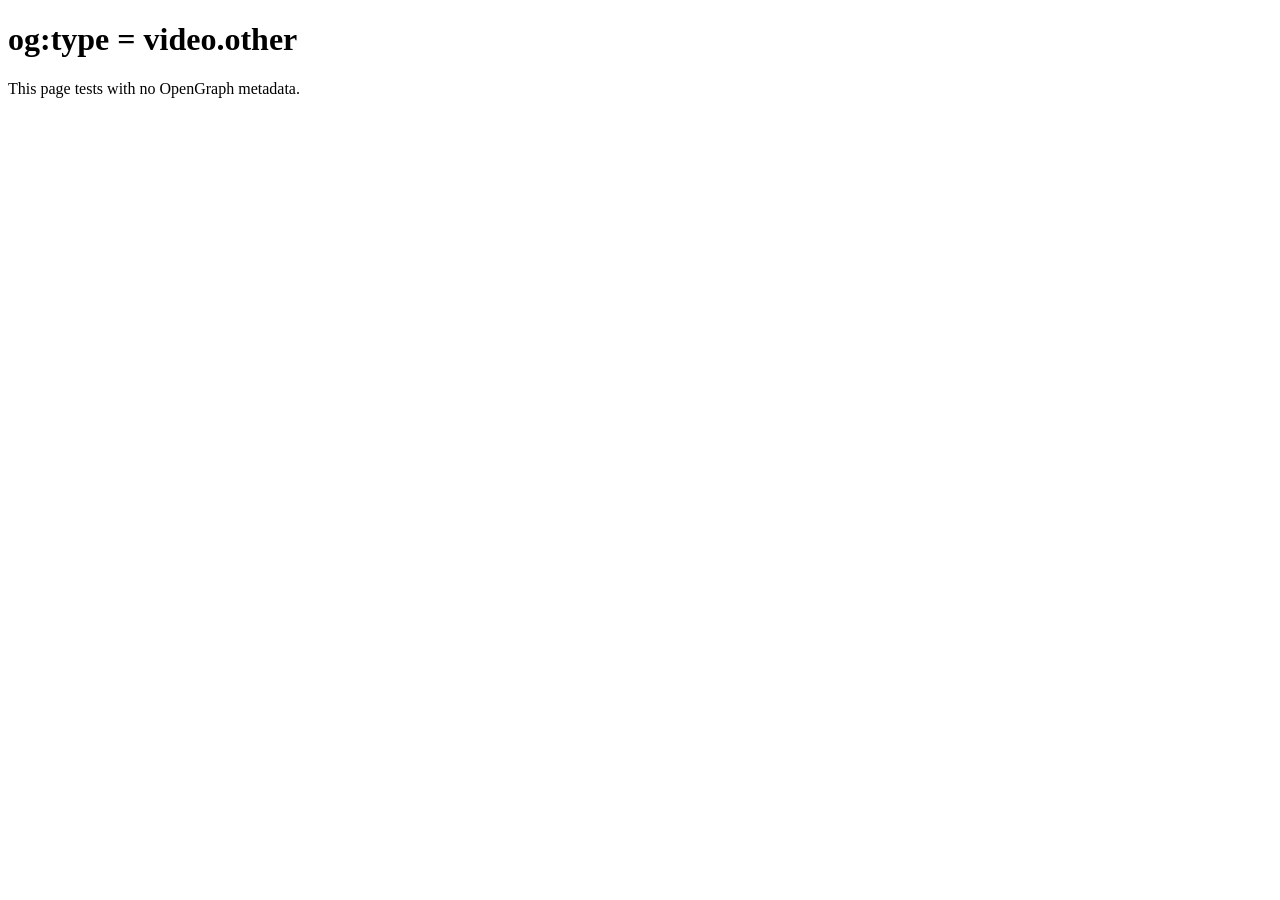
<file: packages/ReVoiceChat-CoreServer/opengraph/src/test/resources/no-og.html>
<!DOCTYPE html>
<html lang="en">
<head>
  <meta charset="UTF-8">
  <title>no OpenGraph metadata</title>
</head>
<body>
  <h1>og:type = video.other</h1>
  <p>This page tests with no OpenGraph metadata.</p>
  <pre>
  </pre>
</body>
</html>
</file>
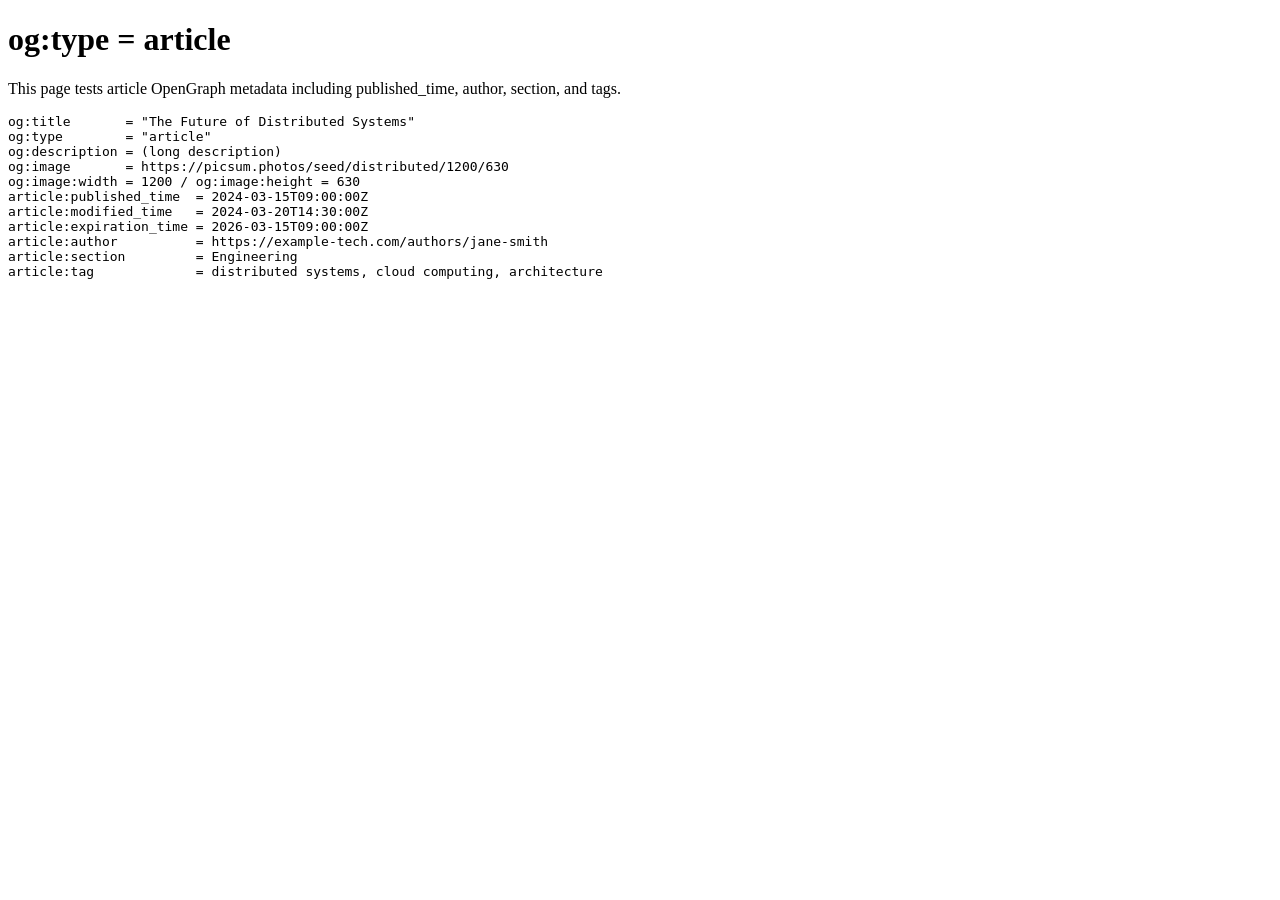
<file: packages/ReVoiceChat-CoreServer/opengraph/src/test/resources/og-article.html>
<!DOCTYPE html>
<html lang="en">
<head>
  <meta charset="UTF-8">
  <title>The Future of Distributed Systems</title>

  <!-- Basic OG -->
  <meta property="og:title" content="The Future of Distributed Systems" />
  <meta property="og:type" content="article" />
  <meta property="og:url" content="https://example-tech.com/articles/distributed-systems" />
  <meta property="og:description" content="An in-depth look at how distributed systems are evolving with edge computing, consensus algorithms, and the challenges of global-scale infrastructure." />
  <meta property="og:site_name" content="TechDepth" />
  <meta property="og:locale" content="en_US" />

  <!-- OG Image -->
  <meta property="og:image" content="https://picsum.photos/seed/distributed/1200/630" />
  <meta property="og:image:url" content="https://picsum.photos/seed/distributed/1200/630" />
  <meta property="og:image:secure_url" content="https://picsum.photos/seed/distributed/1200/630" />
  <meta property="og:image:type" content="image/jpeg" />
  <meta property="og:image:width" content="1200" />
  <meta property="og:image:height" content="630" />
  <meta property="og:image:alt" content="Abstract visualization of interconnected nodes in a distributed network" />

  <!-- Article-specific -->
  <meta property="article:published_time" content="2024-03-15T09:00:00Z" />
  <meta property="article:modified_time" content="2024-03-20T14:30:00Z" />
  <meta property="article:expiration_time" content="2026-03-15T09:00:00Z" />
  <meta property="article:author" content="https://example-tech.com/authors/jane-smith" />
  <meta property="article:section" content="Engineering" />
  <meta property="article:tag" content="distributed systems" />
  <meta property="article:tag" content="cloud computing" />
  <meta property="article:tag" content="architecture" />
</head>
<body>
  <h1>og:type = article</h1>
  <p>This page tests article OpenGraph metadata including published_time, author, section, and tags.</p>
  <pre>
og:title       = "The Future of Distributed Systems"
og:type        = "article"
og:description = (long description)
og:image       = https://picsum.photos/seed/distributed/1200/630
og:image:width = 1200 / og:image:height = 630
article:published_time  = 2024-03-15T09:00:00Z
article:modified_time   = 2024-03-20T14:30:00Z
article:expiration_time = 2026-03-15T09:00:00Z
article:author          = https://example-tech.com/authors/jane-smith
article:section         = Engineering
article:tag             = distributed systems, cloud computing, architecture
  </pre>
</body>
</html>
</file>
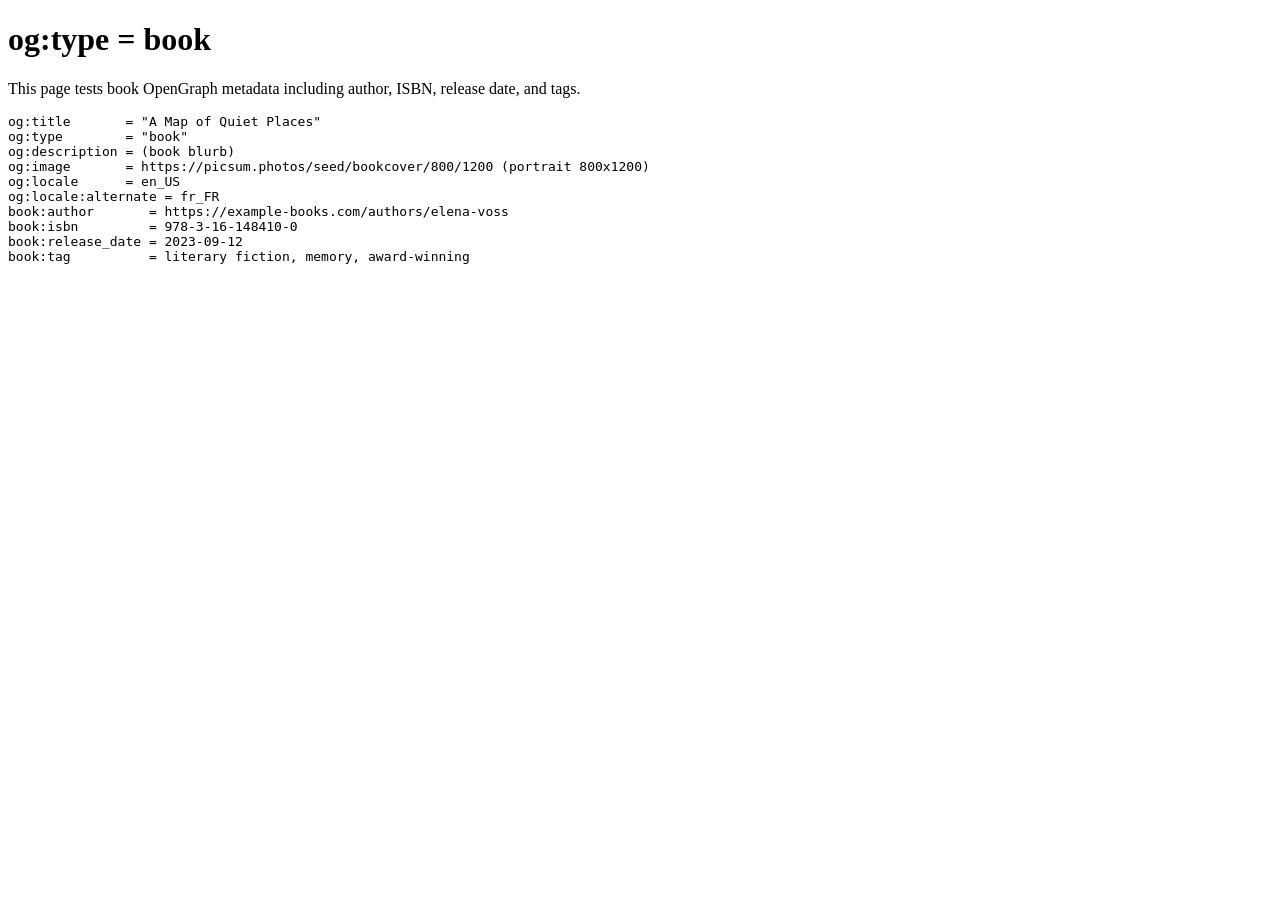
<file: packages/ReVoiceChat-CoreServer/opengraph/src/test/resources/og-book.html>
<!DOCTYPE html>
<html lang="en">
<head>
  <meta charset="UTF-8">
  <title>A Map of Quiet Places – Book by Elena Voss</title>

  <!-- Basic OG -->
  <meta property="og:title" content="A Map of Quiet Places" />
  <meta property="og:type" content="book" />
  <meta property="og:url" content="https://example-books.com/books/a-map-of-quiet-places" />
  <meta property="og:description" content="A sweeping literary novel about memory, cartography, and the spaces between words. Winner of the 2023 Northern Pen Award." />
  <meta property="og:site_name" content="PageTurner" />
  <meta property="og:locale" content="en_US" />
  <meta property="og:locale:alternate" content="fr_FR" />

  <!-- OG Image -->
  <meta property="og:image" content="https://picsum.photos/seed/bookcover/800/1200" />
  <meta property="og:image:url" content="https://picsum.photos/seed/bookcover/800/1200" />
  <meta property="og:image:secure_url" content="https://picsum.photos/seed/bookcover/800/1200" />
  <meta property="og:image:type" content="image/jpeg" />
  <meta property="og:image:width" content="800" />
  <meta property="og:image:height" content="1200" />
  <meta property="og:image:alt" content="Book cover showing a faded topographic map with a single red dot" />

  <!-- Book-specific -->
  <meta property="book:author" content="https://example-books.com/authors/elena-voss" />
  <meta property="book:isbn" content="978-3-16-148410-0" />
  <meta property="book:release_date" content="2023-09-12" />
  <meta property="book:tag" content="literary fiction" />
  <meta property="book:tag" content="memory" />
  <meta property="book:tag" content="award-winning" />
</head>
<body>
  <h1>og:type = book</h1>
  <p>This page tests book OpenGraph metadata including author, ISBN, release date, and tags.</p>
  <pre>
og:title       = "A Map of Quiet Places"
og:type        = "book"
og:description = (book blurb)
og:image       = https://picsum.photos/seed/bookcover/800/1200 (portrait 800x1200)
og:locale      = en_US
og:locale:alternate = fr_FR
book:author       = https://example-books.com/authors/elena-voss
book:isbn         = 978-3-16-148410-0
book:release_date = 2023-09-12
book:tag          = literary fiction, memory, award-winning
  </pre>
</body>
</html>
</file>
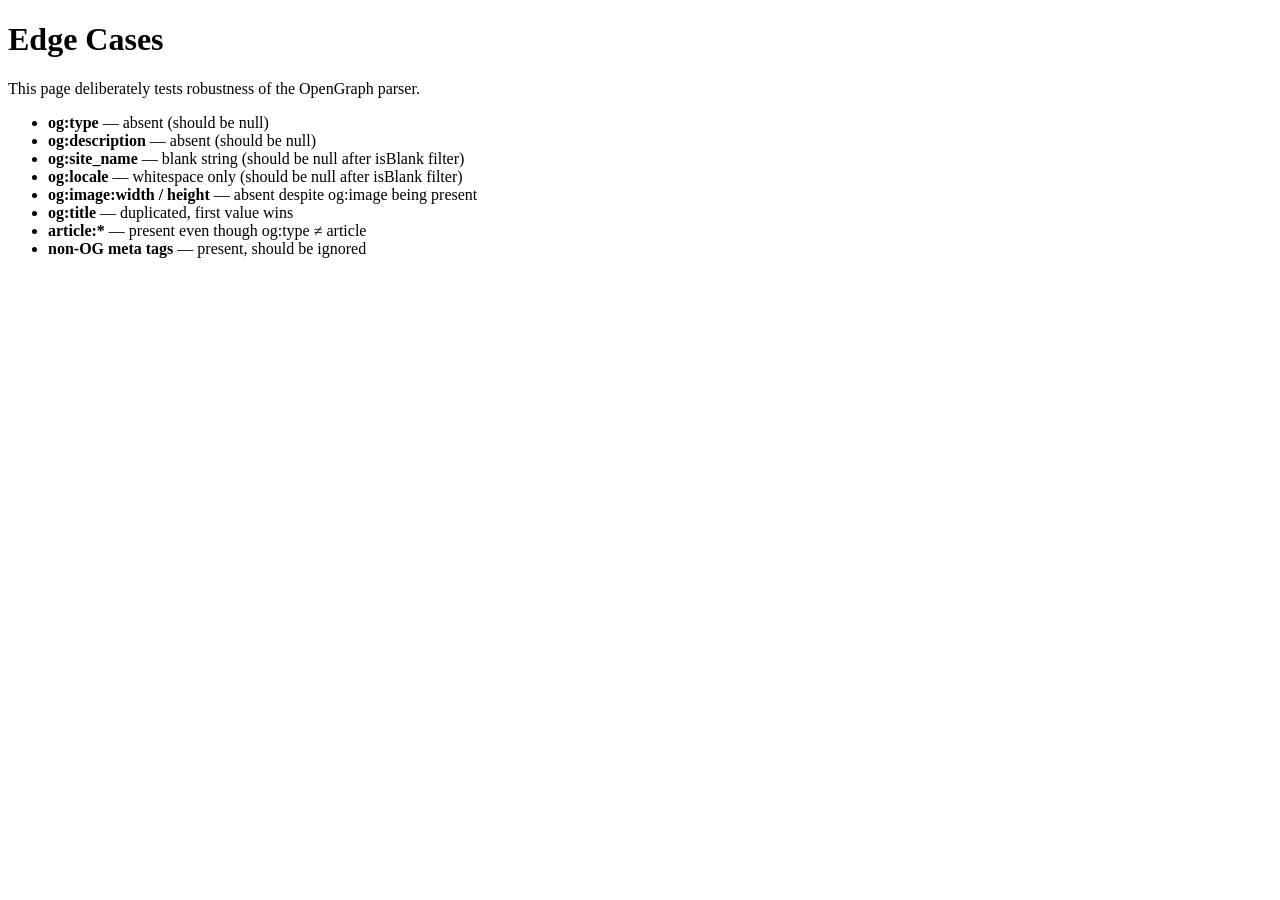
<file: packages/ReVoiceChat-CoreServer/opengraph/src/test/resources/og-edge-cases.html>
<!DOCTYPE html>
<html lang="en">
<head>
  <meta charset="UTF-8">
  <title>Edge Cases Test Page</title>

  <!-- Intentionally partial / edge-case OG data for testing robustness -->

  <!-- og:title present but og:type missing → your parser should return null for type -->
  <meta property="og:title" content="A Page With Minimal OpenGraph" />

  <!-- og:url present, og:description intentionally absent -->
  <meta property="og:url" content="https://example-edge.com/minimal" />

  <!-- og:image with no sub-properties (width/height/alt all missing) -->
  <meta property="og:image" content="https://picsum.photos/seed/edge/600/300" />

  <!-- og:site_name is blank → your getMeta filter(!isBlank) should return null -->
  <meta property="og:site_name" content="" />

  <!-- og:locale is whitespace only → should also be filtered out -->
  <meta property="og:locale" content="   " />

  <!-- A non-OG meta tag mixed in, should be ignored -->
  <meta name="description" content="This is a standard HTML meta description, not OG." />
  <meta name="author" content="Test Author" />

  <!-- Duplicate og:title — parser should pick the first -->
  <meta property="og:title" content="DUPLICATE TITLE — should not appear" />

  <!-- og:image:alt is present but og:image:width / og:image:height are absent -->
  <meta property="og:image:alt" content="A placeholder image for edge case testing" />

  <!-- article tags present even though og:type is not article — tests that your parser still reads them -->
  <meta property="article:author" content="https://example-edge.com/authors/ghost" />
  <meta property="article:tag" content="edge-case" />
</head>
<body>
  <h1>Edge Cases</h1>
  <p>This page deliberately tests robustness of the OpenGraph parser.</p>
  <ul>
    <li><strong>og:type</strong> — absent (should be null)</li>
    <li><strong>og:description</strong> — absent (should be null)</li>
    <li><strong>og:site_name</strong> — blank string (should be null after isBlank filter)</li>
    <li><strong>og:locale</strong> — whitespace only (should be null after isBlank filter)</li>
    <li><strong>og:image:width / height</strong> — absent despite og:image being present</li>
    <li><strong>og:title</strong> — duplicated, first value wins</li>
    <li><strong>article:*</strong> — present even though og:type ≠ article</li>
    <li><strong>non-OG meta tags</strong> — present, should be ignored</li>
  </ul>
</body>
</html>
</file>
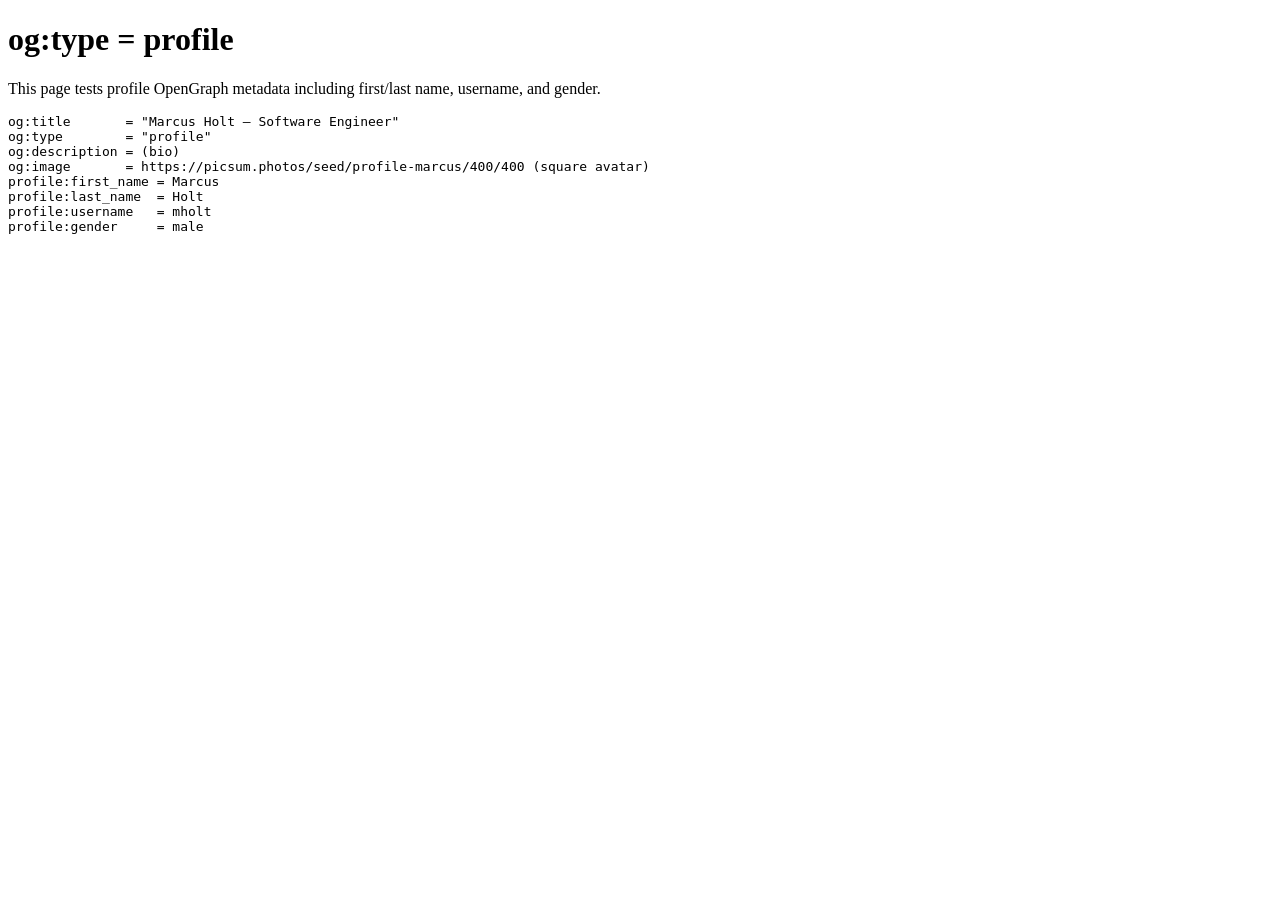
<file: packages/ReVoiceChat-CoreServer/opengraph/src/test/resources/og-profile.html>
<!DOCTYPE html>
<html lang="en">
<head>
  <meta charset="UTF-8">
  <title>Marcus Holt – Software Engineer</title>

  <!-- Basic OG -->
  <meta property="og:title" content="Marcus Holt – Software Engineer" />
  <meta property="og:type" content="profile" />
  <meta property="og:url" content="https://example-profiles.com/u/mholt" />
  <meta property="og:description" content="Open source contributor, distributed systems enthusiast, and occasional blogger. Building things at the intersection of reliability and speed." />
  <meta property="og:site_name" content="DevProfiles" />
  <meta property="og:locale" content="en_US" />

  <!-- OG Image (avatar, square) -->
  <meta property="og:image" content="https://picsum.photos/seed/profile-marcus/400/400" />
  <meta property="og:image:url" content="https://picsum.photos/seed/profile-marcus/400/400" />
  <meta property="og:image:secure_url" content="https://picsum.photos/seed/profile-marcus/400/400" />
  <meta property="og:image:type" content="image/jpeg" />
  <meta property="og:image:width" content="400" />
  <meta property="og:image:height" content="400" />
  <meta property="og:image:alt" content="Profile photo of Marcus Holt" />

  <!-- Profile-specific -->
  <meta property="profile:first_name" content="Marcus" />
  <meta property="profile:last_name" content="Holt" />
  <meta property="profile:username" content="mholt" />
  <meta property="profile:gender" content="male" />
</head>
<body>
  <h1>og:type = profile</h1>
  <p>This page tests profile OpenGraph metadata including first/last name, username, and gender.</p>
  <pre>
og:title       = "Marcus Holt – Software Engineer"
og:type        = "profile"
og:description = (bio)
og:image       = https://picsum.photos/seed/profile-marcus/400/400 (square avatar)
profile:first_name = Marcus
profile:last_name  = Holt
profile:username   = mholt
profile:gender     = male
  </pre>
</body>
</html>
</file>
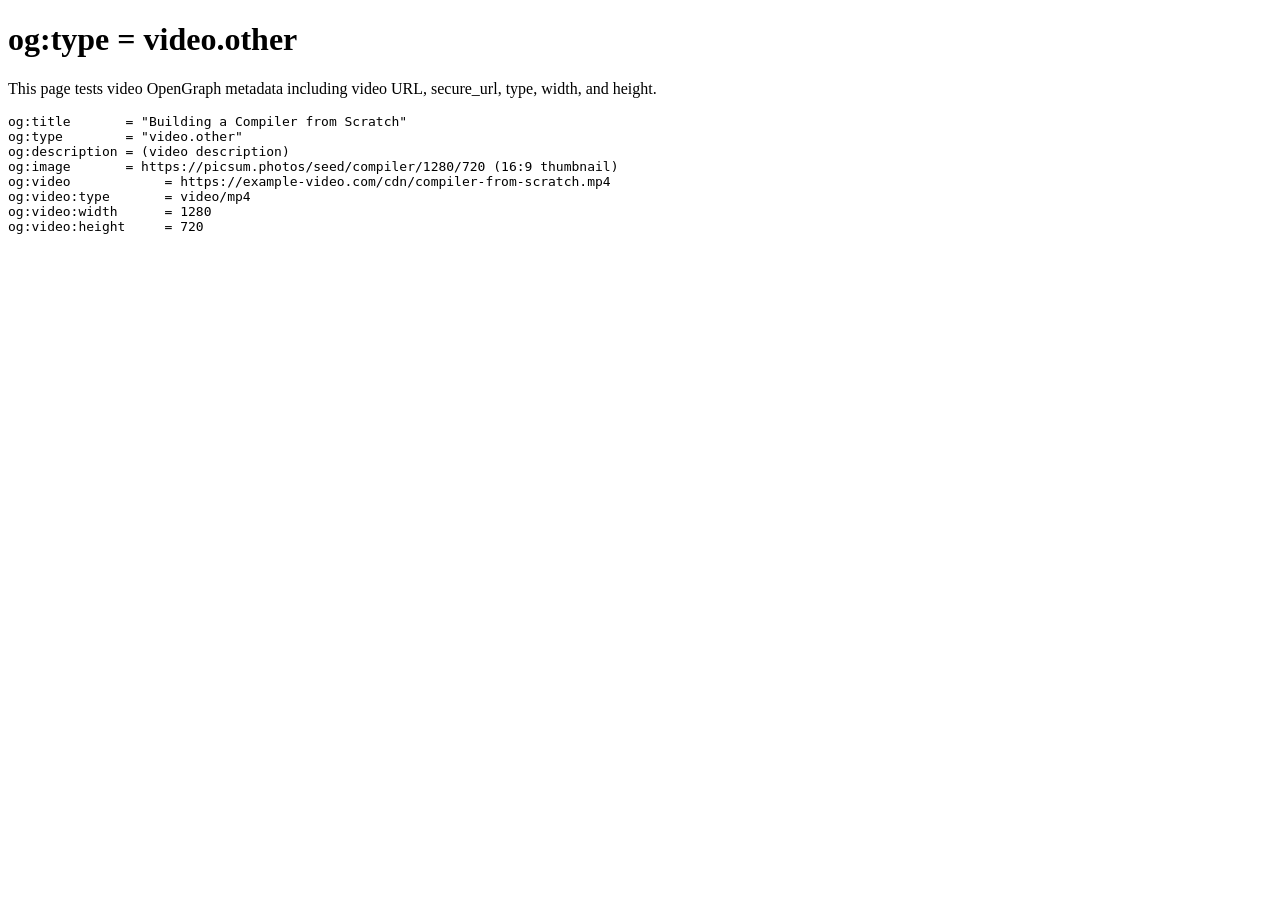
<file: packages/ReVoiceChat-CoreServer/opengraph/src/test/resources/og-video.html>
<!DOCTYPE html>
<html lang="en">
<head>
  <meta charset="UTF-8">
  <title>Building a Compiler from Scratch – Video Tutorial</title>

  <!-- Basic OG -->
  <meta property="og:title" content="Building a Compiler from Scratch" />
  <meta property="og:type" content="video.other" />
  <meta property="og:url" content="https://example-video.com/watch/compiler-from-scratch" />
  <meta property="og:description" content="A 3-hour walkthrough building a fully functional compiler for a toy language, covering lexing, parsing, AST construction, and code generation." />
  <meta property="og:site_name" content="CodeCast" />
  <meta property="og:locale" content="en_US" />

  <!-- OG Image (video thumbnail) -->
  <meta property="og:image" content="https://picsum.photos/seed/compiler/1280/720" />
  <meta property="og:image:url" content="https://picsum.photos/seed/compiler/1280/720" />
  <meta property="og:image:secure_url" content="https://picsum.photos/seed/compiler/1280/720" />
  <meta property="og:image:type" content="image/jpeg" />
  <meta property="og:image:width" content="1280" />
  <meta property="og:image:height" content="720" />
  <meta property="og:image:alt" content="Thumbnail showing a code editor with compiler output side by side" />

  <!-- Video -->
  <meta property="og:video" content="https://example-video.com/cdn/compiler-from-scratch.mp4" />
  <meta property="og:video:url" content="https://example-video.com/cdn/compiler-from-scratch.mp4" />
  <meta property="og:video:secure_url" content="https://example-video.com/cdn/compiler-from-scratch.mp4" />
  <meta property="og:video:type" content="video/mp4" />
  <meta property="og:video:width" content="1280" />
  <meta property="og:video:height" content="720" />
</head>
<body>
  <h1>og:type = video.other</h1>
  <p>This page tests video OpenGraph metadata including video URL, secure_url, type, width, and height.</p>
  <pre>
og:title       = "Building a Compiler from Scratch"
og:type        = "video.other"
og:description = (video description)
og:image       = https://picsum.photos/seed/compiler/1280/720 (16:9 thumbnail)
og:video            = https://example-video.com/cdn/compiler-from-scratch.mp4
og:video:type       = video/mp4
og:video:width      = 1280
og:video:height     = 720
  </pre>
</body>
</html>
</file>
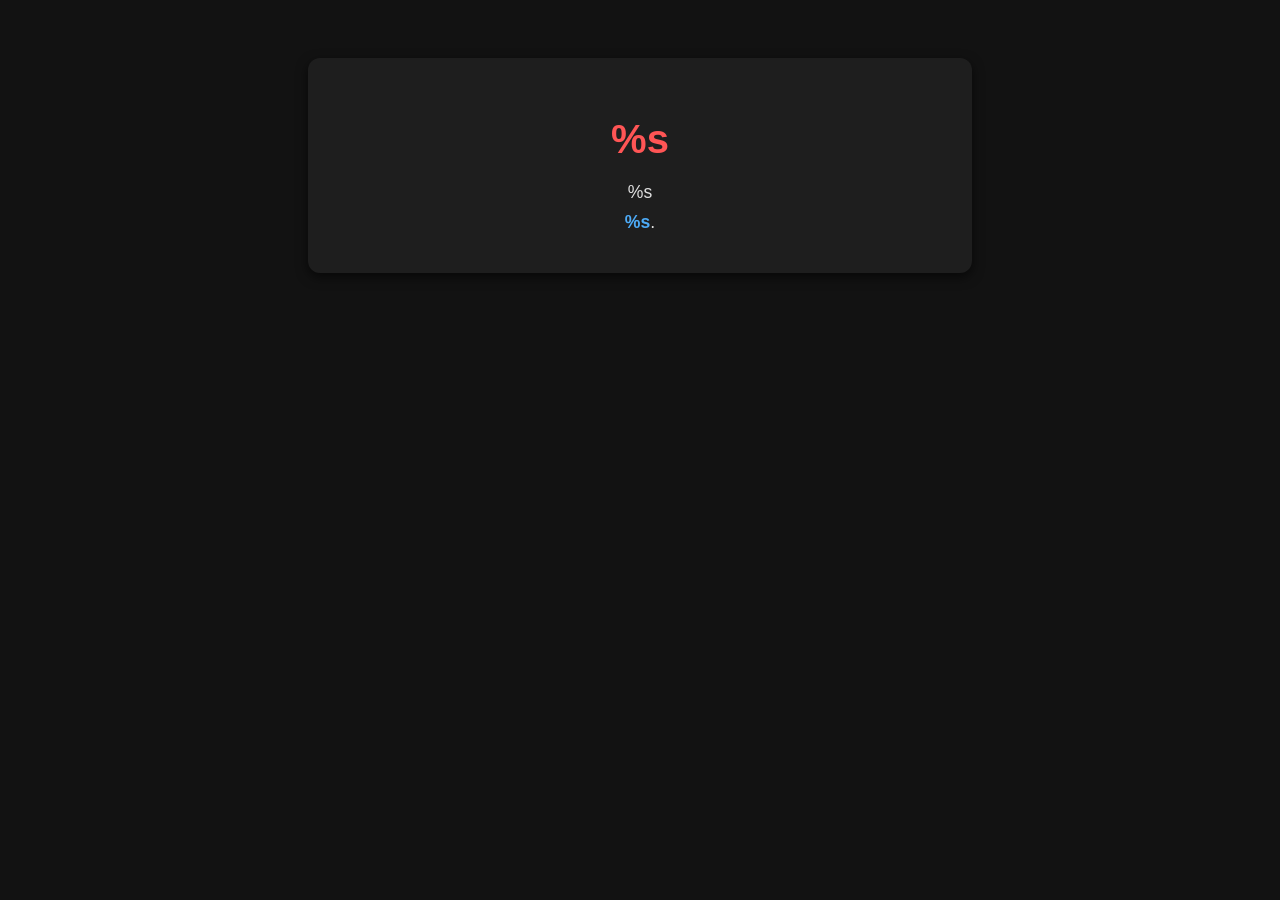
<file: packages/ReVoiceChat-CoreServer/web/src/main/resources/static/generic-error-template.html>
<!DOCTYPE>
<html lang="en">
<head>
    <title>403 Forbidden</title>
    <style>
        body {
            background-color: #121212;
            color: #e0e0e0;
            font-family: "Segoe UI", Roboto, Helvetica, Arial, sans-serif;
            text-align: center;
            padding: 50px;
        }

        h1 {
            color: #ff5555;
            font-size: 2.5em;
            margin-bottom: 0.5em;
        }

        p {
            font-size: 1.1em;
            margin: 0.5em 0;
        }

        a {
            color: #4dabf7;
            text-decoration: none;
            font-weight: bold;
        }

        a:hover {
            text-decoration: underline;
            color: #82cfff;
        }

        .container {
            max-width: 600px;
            margin: auto;
            background: #1e1e1e;
            padding: 2em;
            border-radius: 12px;
            box-shadow: 0 4px 12px rgba(0,0,0,0.6);
        }
    </style>
</head>
<body>
<div class="container">
    <h1>%s</h1>
    <p>%s</p>
    <p><a href="/api/q/swagger-ui">%s</a>.</p>
</div>
</body>
</html>
</file>
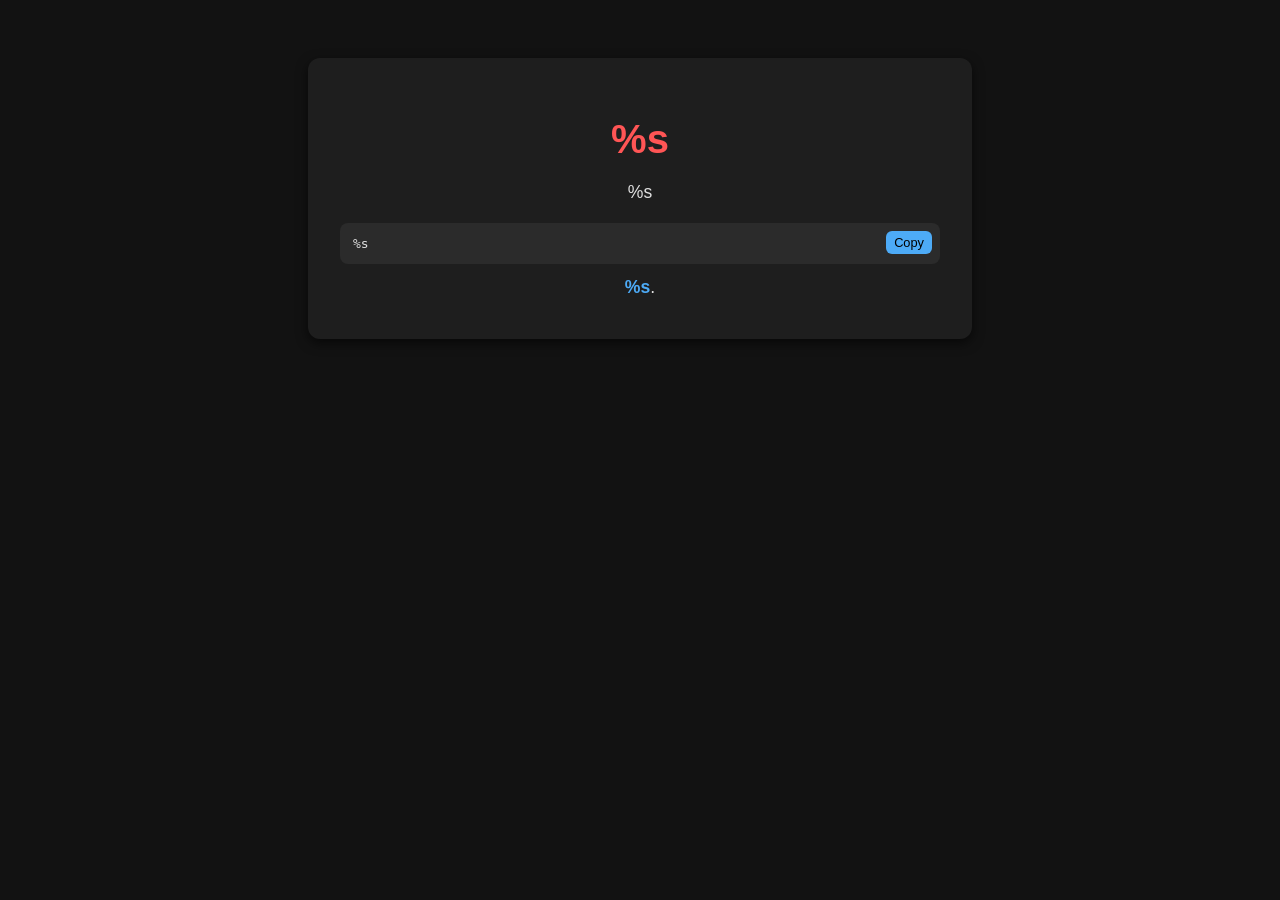
<file: packages/ReVoiceChat-CoreServer/web/src/main/resources/static/unknown-error-template.html>
<!DOCTYPE html>
<html lang="en">
<head>
    <title>403 Forbidden</title>
    <style>
        body {
            background-color: #121212;
            color: #e0e0e0;
            font-family: "Segoe UI", Roboto, Helvetica, Arial, sans-serif;
            text-align: center;
            padding: 50px;
        }

        h1 {
            color: #ff5555;
            font-size: 2.5em;
            margin-bottom: 0.5em;
        }

        p {
            font-size: 1.1em;
            margin: 0.5em 0;
        }

        a {
            color: #4dabf7;
            text-decoration: none;
            font-weight: bold;
        }

        a:hover {
            text-decoration: underline;
            color: #82cfff;
        }

        .container {
            max-width: 600px;
            margin: auto;
            background: #1e1e1e;
            padding: 2em;
            border-radius: 12px;
            box-shadow: 0 4px 12px rgba(0,0,0,0.6);
        }

        pre {
            background: #2b2b2b;
            color: #e0e0e0;
            text-align: left;
            padding: 1em;
            border-radius: 8px;
            overflow-x: auto;
            position: relative;
        }

        .copy-btn {
            position: absolute;
            top: 8px;
            right: 8px;
            background: #4dabf7;
            color: #000000;
            border: none;
            padding: 4px 8px;
            border-radius: 6px;
            cursor: pointer;
            font-size: 0.8em;
        }

        .copy-btn:hover {
            background: #82cfff;
        }
    </style>
</head>
<body>
<div class="container">
    <h1>%s</h1>
    <p>%s</p>
    <div style="position: relative; margin-top: 20px;">
        <pre id="errorCode">%s</pre>
        <button class="copy-btn" onclick="copyCode()">Copy</button>
    </div>
    <p><a href="/api/q/swagger-ui">%s</a>.</p>
</div>

<script>
    function copyCode() {
        const code = document.getElementById("errorCode").innerText;
        navigator.clipboard.writeText(code).then(() => {
            alert("Copied to clipboard!");
        });
    }
</script>
</body>
</html>
</file>
